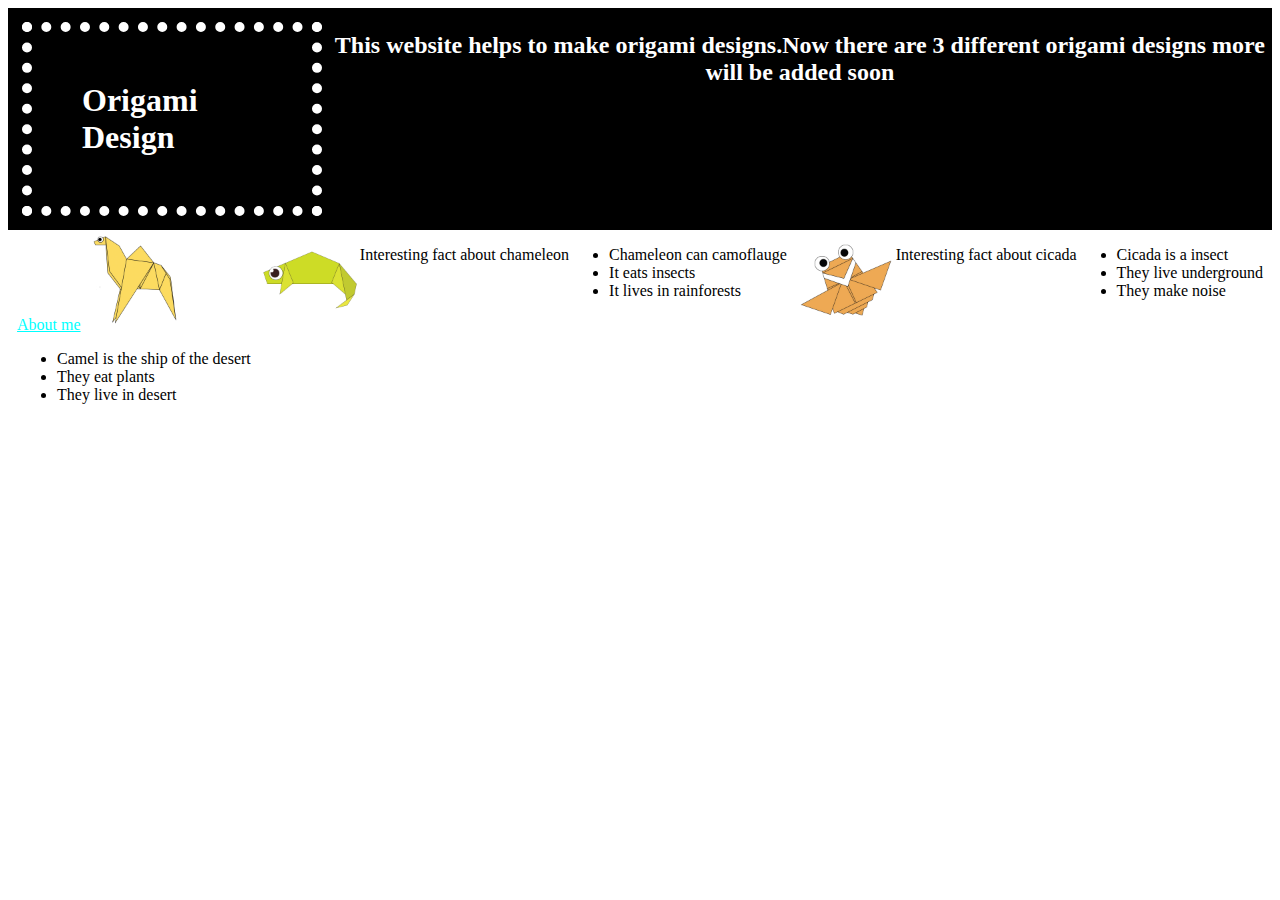
<file: index.html>
<!DOCTYPE html>
<html>
    <head>
        <title>Origami Design</title>
        <link rel="stylesheet" type="text/css" href="style.css">  
    </head>
    <body>
        <div class="header">
        <h1>Origami Design</h1>
        <h2>This website helps to make origami designs.Now there are 3 different origami designs more will be added soon</h2>
    </div>
        <div class="grid">
            <div class="item">
        <a href="about.html">About me</a>
        <a href="http://origami.me/camel/">
            <img src="camel.png" height="100px" width="100px">
        </a>
        
        <p>Interesting fact about camel</p>
        <ul>
            <li>Camel is the ship of the desert</li>
            <li>They eat plants</li>
            <li>They live in desert</li>
        </ul>
    </div>
    <div class="grid">
        <a href="http://origami.me/chameleon/">
            <img src="chameleon.png" height="100px" width="100px">
        </a>
        
        <p>Interesting fact about chameleon</p>
        <ul>
            <li>Chameleon can camoflauge</li>
            <li>It eats insects</li>
            <li>It lives in rainforests</li>
        </ul>
    </div>
    <div class="grid">
        <a href="http://origami.me/cicada/">
            <img src="cicada.png" height="100px" width="100px">
        </a>
        
        <p>Interesting fact about cicada</p>
        <ul>
            <li>Cicada is a insect</li>
            <li>They live underground</li>
            <li>They make noise</li>
        </ul>
    </div>
    </div>
</html>
</file>
<file: style.css>
h1 {
    margin: 10px;
    border: 10px dotted;
    padding: 50px;
    color:white
}


.header{
    background-color:black;
    display:flex;
    justify-content: space-evenly;
    border: 4px solid;
}
.grid{
    display:flex;
    justify-content: space-evenly;
    flex-wrap: wrap;
}
.footer{
    display:flex;
    justify-content: flex-end;
}
h2{
    text-align: center;
    color:white
}
body{
    background-color:white;
    
}
a:link{
    color:cyan
}
a:visited{
    color:yellow
}
.menu{
    margin-right:30px;
}
.menu a{
    margin-left:20px;
}
.item{
    position: relative;
}
.item p{
    position: absolute;
    top:50% ;
    left:50%;
    transform:translate(-50%,-50%);
    opacity:0;
}
.item:hover p{
    opacity: 1;
}
.item:hover img{
    opacity: 0.3;
}
</file>
